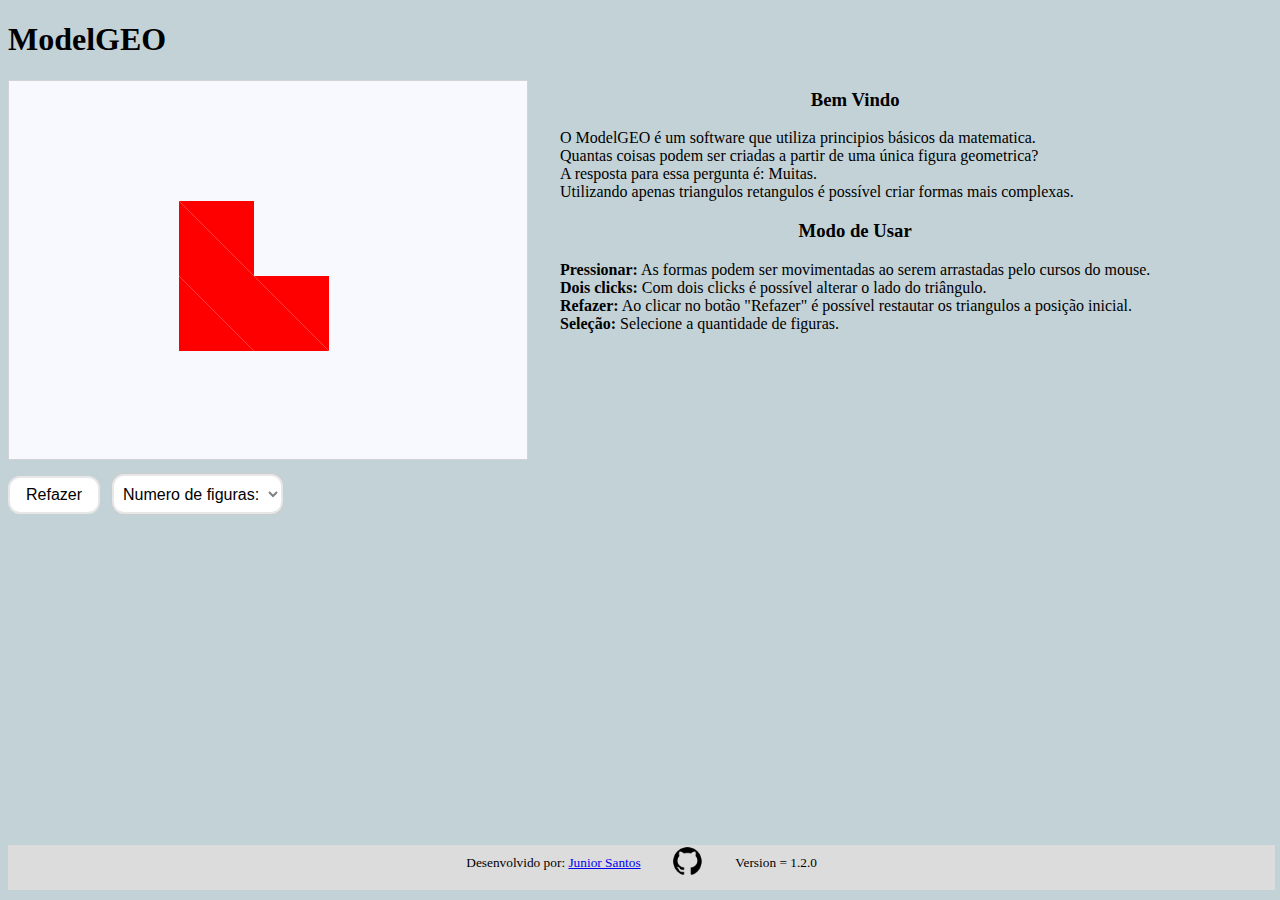
<file: index.html>
<!DOCTYPE html>
<html lang="pt-br">
  <head>

    <meta charset="utf-8">
    <link rel="stylesheet" href="style.css"></link>
    <title> ModelGEO</title>

  </head>
  <body>

    <h1>ModelGEO</h1>

    <div class="canvas">
      <canvas id="myCanvas" width="520" height="380">
        Your browser does not support the HTML5 canvas tag.
      </canvas>
      <script src="projectA.js" charset="utf-8"></script>
    </div>

    <button class="button" type="button" onclick="reset()">Refazer</button>

    &nbsp;

    <select id="idSelect" onchange="setNumberElements()">
      <option>Numero de figuras:</option>
      <option>12</option>
      <option>11</option>
      <option>10</option>
      <option>9</option>
      <option>8</option>
      <option>7</option>
      <option>6</option>
      <option>5</option>
      <option>4</option>
      <option>3</option>
      <option>2</option>
      <option>1</option>
    </select>

    <div class="informacoes">
      <h3>Bem Vindo</h3>
      <p>
        O ModelGEO é um software que utiliza principios básicos da matematica.<br>
        Quantas coisas podem ser criadas a partir de uma única figura geometrica?<br>
        A resposta para essa pergunta é: Muitas.<br>
        Utilizando apenas triangulos retangulos é possível criar formas mais complexas.<br>
      </p>
      <h3>Modo de Usar</h3>
      <p>
        <b>Pressionar:</b> As formas podem ser movimentadas ao serem arrastadas pelo cursos do mouse.<br>
        <b>Dois clicks:</b> Com dois clicks é possível alterar o lado do triângulo.<br>
        <b>Refazer:</b> Ao clicar no botão "Refazer" é possível restautar os triangulos a posição inicial.<br>
        <b>Seleção:</b> Selecione a quantidade de figuras.
      </p>
    </div>

    <div class="footer">
  		Desenvolvido por: <a href="https://github.com/jr-santos98">Junior Santos</a>
      &nbsp;&nbsp;&nbsp;&nbsp;&nbsp;&nbsp;&nbsp;
      <a href="https://github.com/jr-santos98/ModelGEO"><img src="github-logo.png" width="35" vertical-align="middle"></a>
      &nbsp;&nbsp;&nbsp;&nbsp;&nbsp;&nbsp;&nbsp;
      Version = 1.2.0
  	</div>
  </body>
</html>
</file>
<file: style.css>
body {
	background-color: #C3D2D7;
}

.canvas {
  width: 518px;
  height: 378px;
  border:1px solid #d3d3d3;
  background: GhostWhite;
}

.button {
  background-color: white;
  color: black;
  border: 2px solid #e7e7e7;
  border-radius: 12px;
  padding: 8px 16px;
  text-align: center;
  text-decoration: none;
  display: inline-block;
  font-size: 16px;
  margin: 16px 0px;
  cursor: pointer;
}

.footer {
	text-align:center;
	font-size: 10pt;
	position:absolute;
	bottom:10px;
	background: Gainsboro;
	width:99%;
	height: 5%;
}

img {
	vertical-align: -80%;
}

.informacoes {
	position: absolute;
	top: 70px;
	left: 560px;
	text-align:center;
}

p {
	text-align:left;
	font-size: 12pt;
}

select{
min-width: 0%;
width:inherit;
background: #fff;
height: 40px;
border-radius:12px;
font-size: 16px;
padding:5px;
border: 2px solid #e7e7e7;
box-shadow: 0px 0px 30px 20px rgba(255,255,255,0.5) inset,0px 0px 0px 1px #ccc;
}
select option,select option:hover{
padding:5px;
}
</file>
